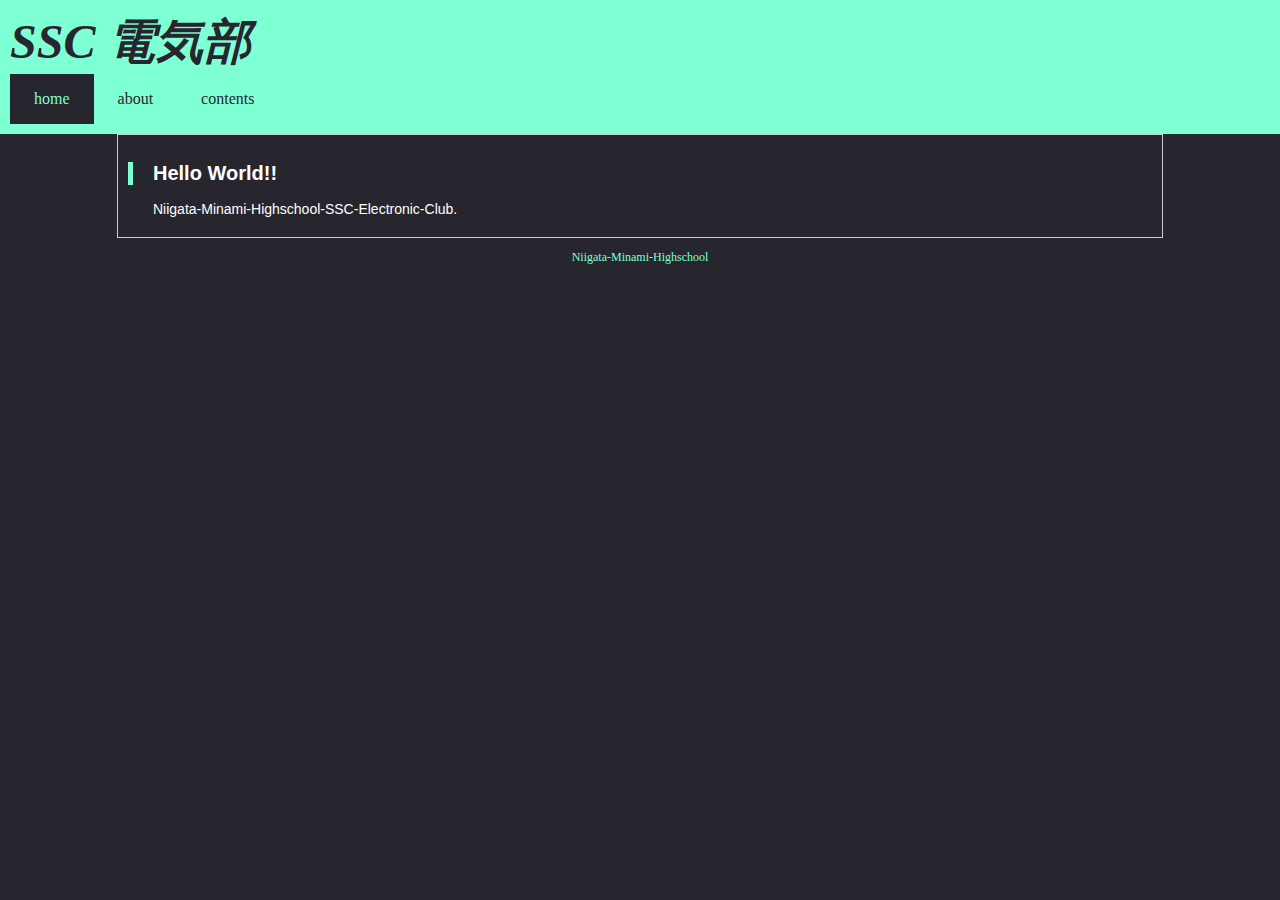
<file: index.html>
<!DOCTYPE html>
<html lang="ja">








<head>
    <meta charset="UTF-8">
    <link rel="stylesheet" href="stylesheet.css">
    <title>新潟南高校電気部</title>
</head>


<body>
    <script src="script.js"></script>
    <div id="header">
        <h1>SSC 電気部</h1>
        <nav class="cf">
        
            <a href="index.html">home</a>
        
            <a href="about.html">about</a>
        
            <a href="rink.html">contents</a>
        
</nav>
    </div>
    <div id="content">
        <div class="main">
            <h2>Hello World!!</h2>
            <p>Niigata-Minami-Highschool-SSC-Electronic-Club.</p>




        </div>
    </div>
    <div id="footer">
        <p>Niigata-Minami-Highschool</p>
    </div>
</body>








</html>
</file>
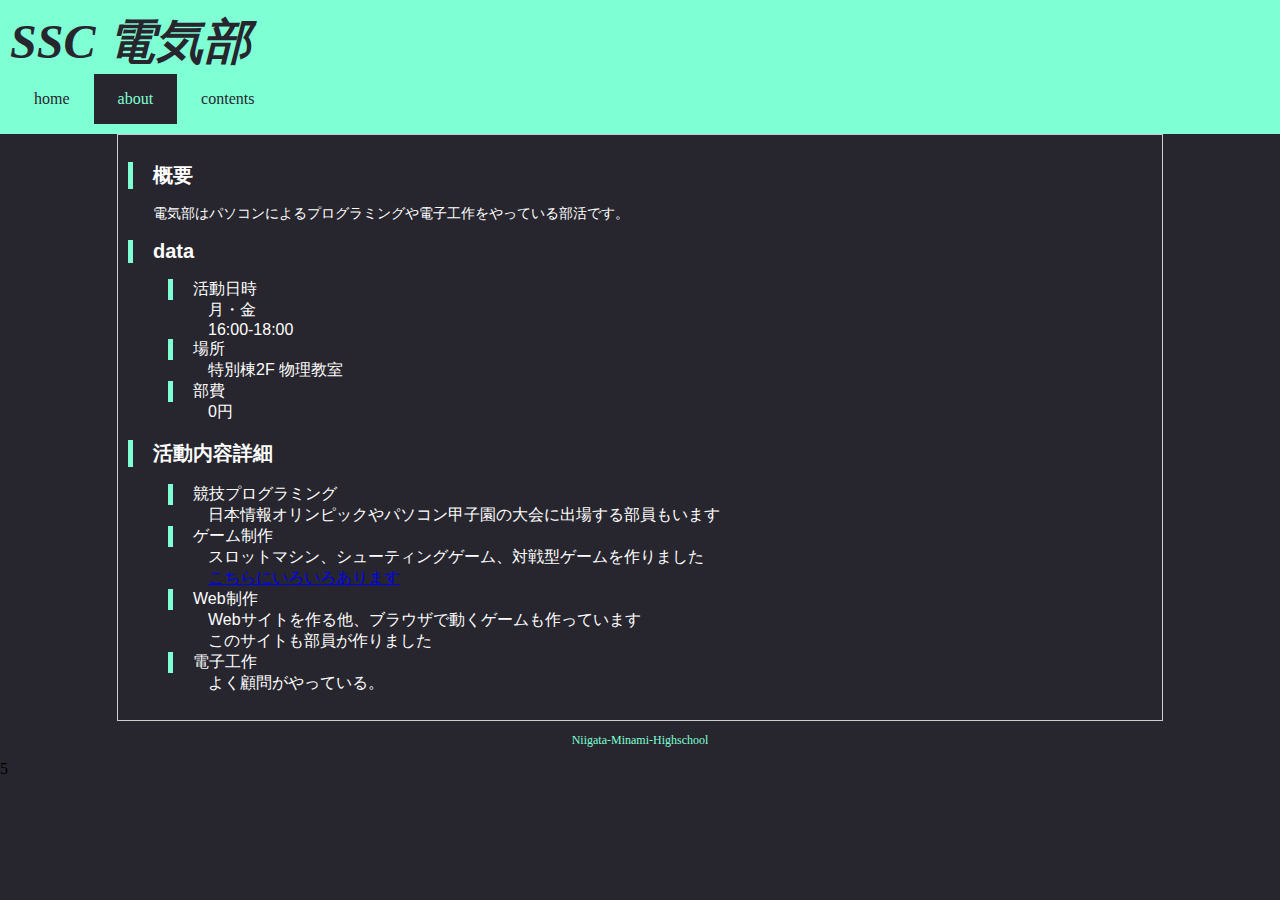
<file: about.html>
<!DOCTYPE html>
<html lang="ja">








<head>
    <meta charset="UTF-8">
    <link rel="stylesheet" href="stylesheet.css">
    <title>新潟南高校電気部</title>
</head>


<body>
    <script src="script.js"></script>
    <div id="header">
        <h1>SSC 電気部</h1>
        <nav class="cf">
        
                    <a href="index.html">home</a>
                
                    <a href="about.html">about</a>
                
                    <a href="rink.html">contents</a>
                
        </nav>
    </div>
    <div id="content">
        <div class="main">
            <h2>概要</h2>
            <p>電気部はパソコンによるプログラミングや電子工作をやっている部活です。</p>


            <h2>data</h2>
            <dl class="about">
                <dt>活動日時</dt>
                <dd>月・金</dd>
                <dd>16:00-18:00</dd>


                <dt>場所</dt>
                <dd>特別棟2F 物理教室</dd>


                <dt>部費</dt>
                <dd>0円</dd>
            </dl>


            <h2>活動内容詳細</h2>
            <dl class="about">
                <dt>競技プログラミング</dt>
                <dd></dd>
                <dd>日本情報オリンピックやパソコン甲子園の大会に出場する部員もいます</dd>


                <dt>ゲーム制作</dt>
                <dd>スロットマシン、シューティングゲーム、対戦型ゲームを作りました</dd>
                <dd><a href="rink.html">こちらにいろいろあります</a></dd>


                <dt>Web制作</dt>
                <dd>Webサイトを作る他、ブラウザで動くゲームも作っています</dd>
                <dd>このサイトも部員が作りました</dd>


                <dt>電子工作</dt>
                <dd>よく顧問がやっている。</dd>
            </dl>
        </div>
    </div>
    <div id="footer">
        <p>Niigata-Minami-Highschool</p>
    </div>
</body>








</html>5
</file>
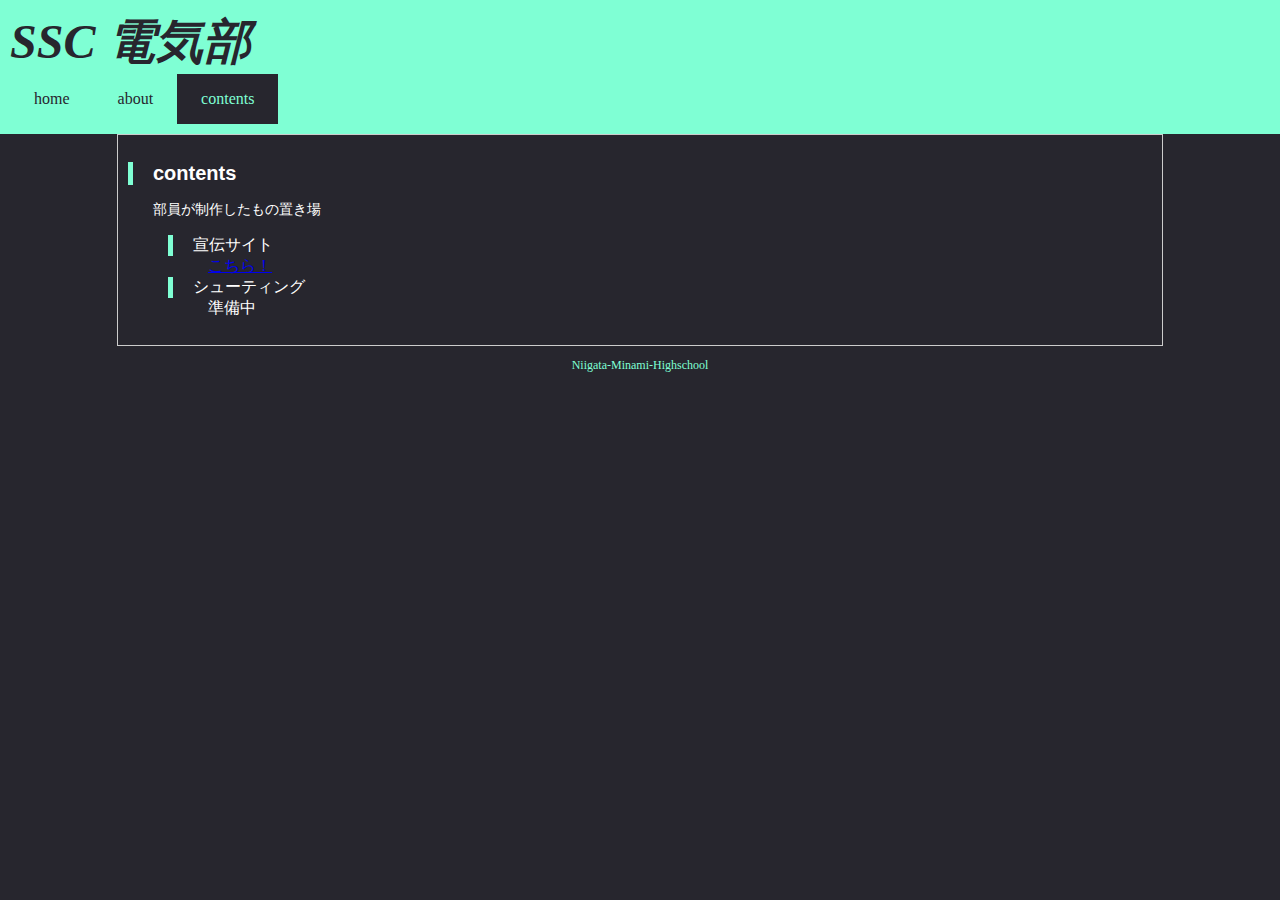
<file: rink.html>
<!DOCTYPE html>
<html lang="ja">








<head>
    <meta charset="UTF-8">
    <link rel="stylesheet" href="stylesheet.css">
    <title>新潟南高校電気部</title>
</head>


<body>
    <script src="script.js"></script>
    <div id="header">
        <h1>SSC 電気部</h1>
        <nav class="cf">
        
            <a href="index.html">home</a>
        
            <a href="about.html">about</a>
        
            <a href="rink.html">contents</a>
        
</nav>
    </div>
    <div id="content">
        <div class="main">
            <h2>contents</h2>
            <p>部員が制作したもの置き場</p>


            <dl class="about">
                <dt>宣伝サイト</dt>
                <dd><a href="https://nigmin.ojaru.jp/">こちら！</a></dd>
                <dt>シューティング</dt>
                <dd>準備中</dd>
                
            </dl>
        </div>
    </div>
    <div id="footer">
        <p>Niigata-Minami-Highschool</p>
    </div>
</body>








</html>
</file>
<file: stylesheet.css>
body{
  background-color:rgb(39, 38, 46);
  margin:0;

}
#header{
  background-color:aquamarine;
  padding: 10px;

}

#header >h1{
  color:rgb(39, 38, 46);
  font: italic bold 3em "Times New Roman",Times,serif;
  margin:0;
}
#content{
  font-family:'Segoe UI', Tahoma, Geneva, Verdana, sans-serif;
}
.cf{
  overflow: hidden;
}
.cf a{
  color: rgb(39, 38, 46);
  cursor: pointer;
  display: block;
  float:left;
  padding: 1em 1.5em;
  text-align: center;
  text-decoration: none;
}
.cf a:hover{
  background-color: rgb(39, 38, 46);
  color: aquamarine;
}
.cf a.active{
  background-color: rgb(39, 38, 46);
  color:aquamarine;
}
.main{
  border: 1px solid #CCC;
  margin: 0 auto;
  padding: 10px;
  width: 80%;
}
.main > h2 {
  color: #FFF;
  border-left: 5px solid aquamarine;
  font-size: 20px;
  padding-left: 20px;
}
.main > p {
  color: #FFF;
  font-size: 14px;
  margin: 10px 25px;
}
.about{
  color: #FFF;

  padding-left: 40px;
}
.about dt{
  border-left: 5px solid aquamarine;
  padding-left: 20px;


}
#footer {
  margin: 10px;
  text-align: center;
}

#footer > p {
  color:aquamarine;
  font-size: 12px;
}
</file>
